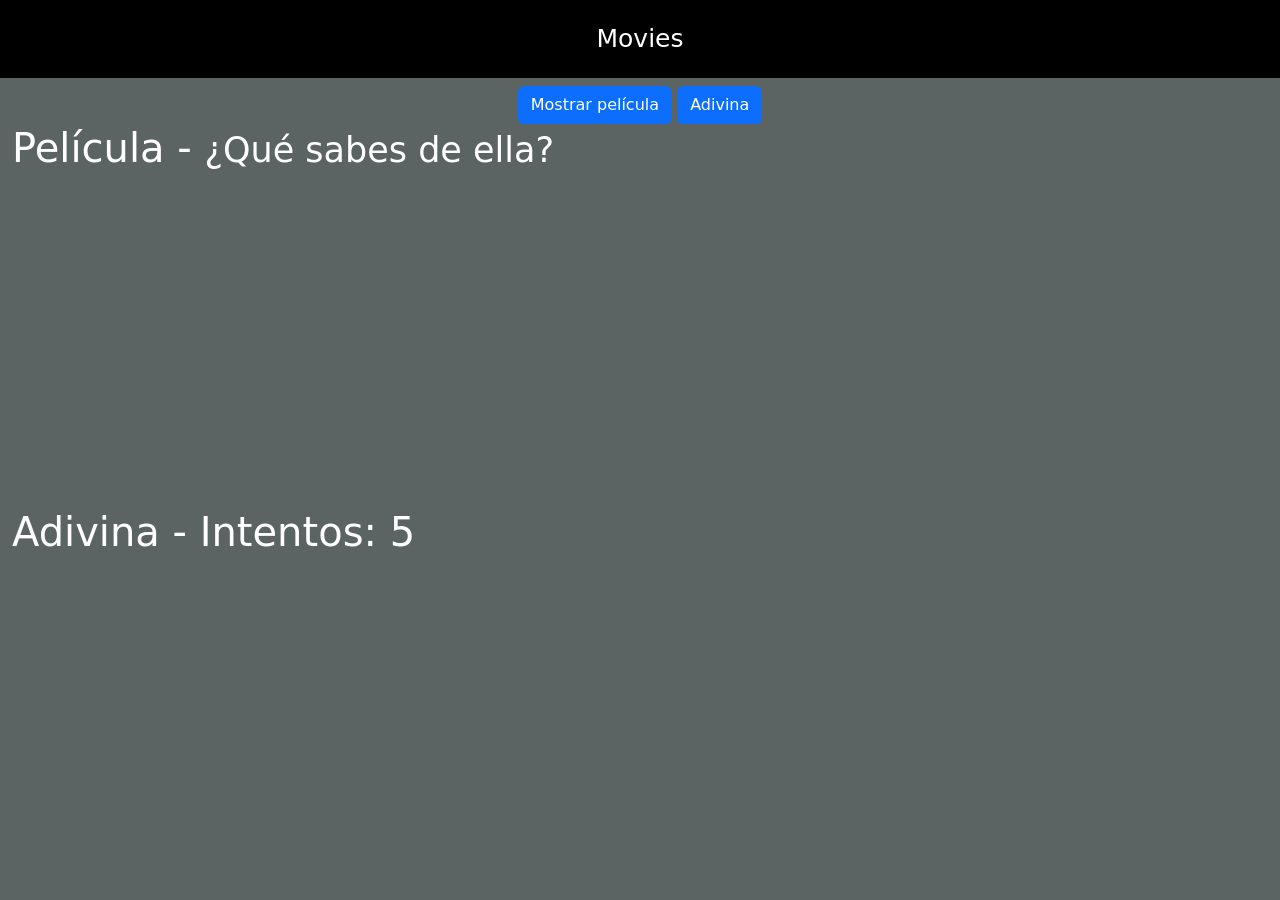
<file: juego_movies/index.html>
<!DOCTYPE html>
<html lang="es">
<head>
    <meta charset="UTF-8">
    <meta name="viewport" content="width=device-width, initial-scale=1.0">
    <title>Movies</title>
    <link rel="stylesheet" href="https://cdn.jsdelivr.net/npm/bootstrap@5.3.3/dist/css/bootstrap.min.css" integrity="sha384-QWTKZyjpPEjISv5WaRU9OFeRpok6YctnYmDr5pNlyT2bRjXh0JMhjY6hW+ALEwIH" crossorigin="anonymous">
    <link rel="stylesheet" href="assets/css/styles.css">
</head>
<body>
    <header class="titulo">
        Movies
    </header>

    <div class="row mt-2">
        <div id="buttons" class="col text-center">
            <button id = "show-movie" class="btn btn-primary">Mostrar película</button>
            <button id="guess" class="btn btn-primary">Adivina</button>
        </div>
    </div>

    <div class="row container">
        <div class="col">
            <h1>Película - <small>¿Qué sabes de ella?</small></h1>
            <div id="película">
                <div id="pelicula-caratula">
                    
                </div>
                <div class="ml-3" id="adivinadas">

                </div>
            </div>
        </div>
    </div>
    <div class="row container mt-2">
        <div class="col">
            <h1>Adivina - Intentos: <span id="tries">5</span></h1>
            <div id="elementos-pelicula"></div>
        </div>
    </div>
    <script src="./assets/js/underscore-umd.js"></script>
    <script src="./assets/js/juego.js"></script>
</body>
</html>
</file>
<file: juego_movies/assets/css/styles.css>
html, body {
    margin: 0px;
    background-color: #5b6363;
    color: white;
}

.titulo {
    text-align: center;
    background-color: rgb(0, 0, 0);
    color: white;
    padding: 20px;
    font-size: 25px;
}

.pelicula {
    position: relative;
    width: 200px;
    left: 65px;
}

.elemento {
    position: relative;
    background-color: black;
    width: 210px;
    height: 310px;
    left: 100px;
    margin-left: -35px;
    float:left;
    display: flex;
    align-items: center;
    justify-content: center;
    border-color: azure;
    border-width: 2px;
    border-radius: 10px;
    border-style: solid;
}

.recurso {
    width: 200px;
}

#elementos-pelicula, #pelicula-caratula {
    height: 320px;
}

#pelicula-caratula {
    margin-right: 40px;
}

#película{
    display: flex;
}

.elemento2{
    position: relative;
    background-color: rgb(82, 82, 82);
    width: 210px;
    height: 310px;
    left: 100px;
    margin-left: 5px;
    float:left;
    align-items: center;
    justify-content: center;
    border-color: azure;
    border-width: 2px;
    border-radius: 10px;
    border-style: solid;
    flex-direction: row;
}
</file>
